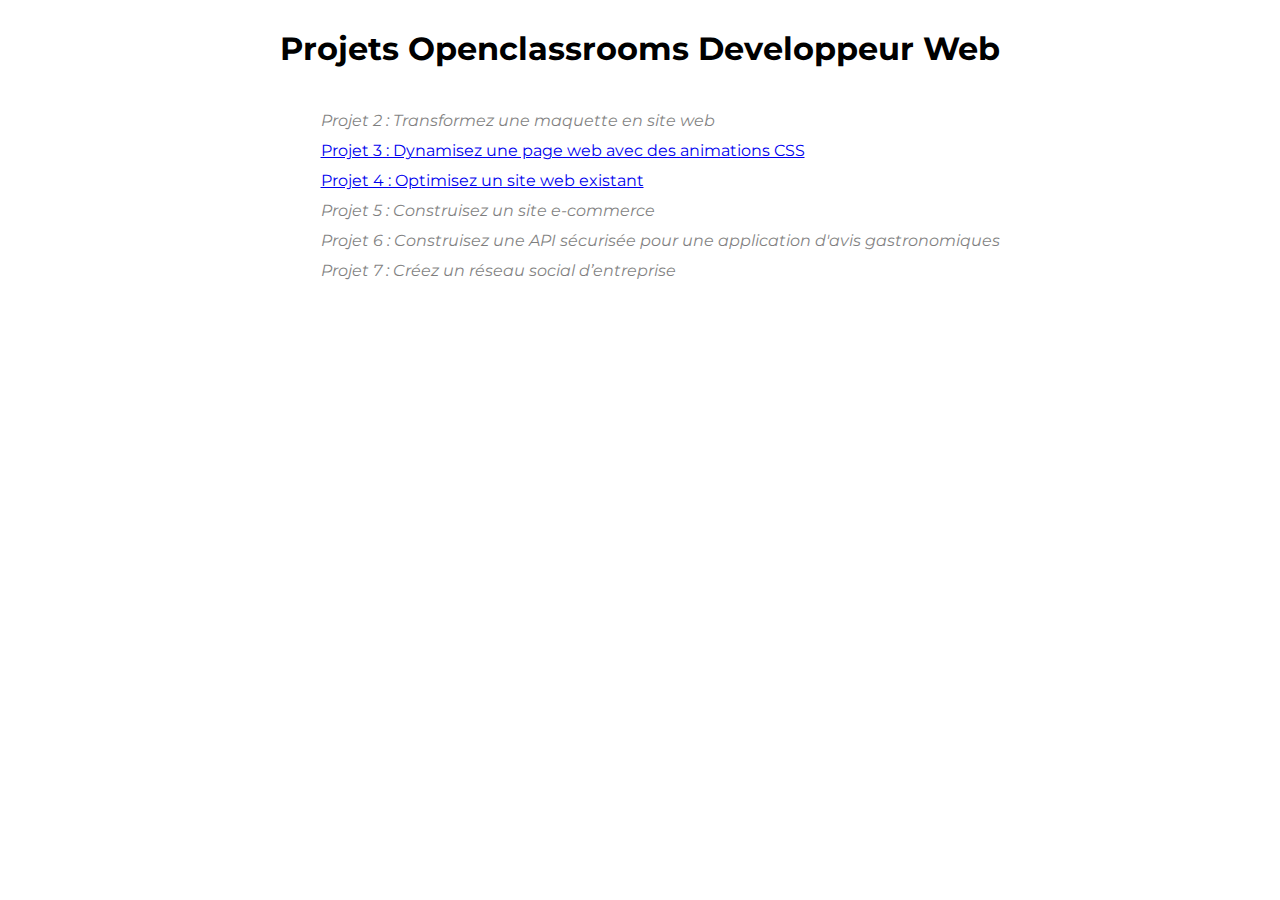
<file: index.html>
<!DOCTYPE html>
<html lang="fr">
<head>
    <meta charset="UTF-8">
    <meta name="viewport" content="width=device-width, initial-scale=1.0">
    
    <title>Projets Openclassrooms</title>

    <link
      href="https://fonts.googleapis.com/css2?family=Montserrat:wght@400;700;800;900&display=swap"
      rel="stylesheet"
    />
    <link rel="stylesheet" href="stylesheet.css">
</head>
<body>
    <main>
        <h1>Projets Openclassrooms Developpeur Web</h1>
            <ul>
                <li><a class="isDisabled" href="construction.html">Projet 2 : Transformez une maquette en site web</a></li>
                <li><a href="projet_3/">Projet 3 : Dynamisez une page web avec des animations CSS</a></li>
                <li><a href="projet_4/">Projet 4 : Optimisez un site web existant</a></li>
                <li><a class="isDisabled" href="construction.html">Projet 5 : Construisez un site e-commerce</a></li>
                <li><a class="isDisabled" href="construction.html">Projet 6 : Construisez une API sécurisée pour une application d'avis gastronomiques</a></li>
                <li><a class="isDisabled" href="construction.html">Projet 7 : Créez un réseau social d’entreprise</a></li>
            </ul>
    </main>
</body>
</html>
</file>
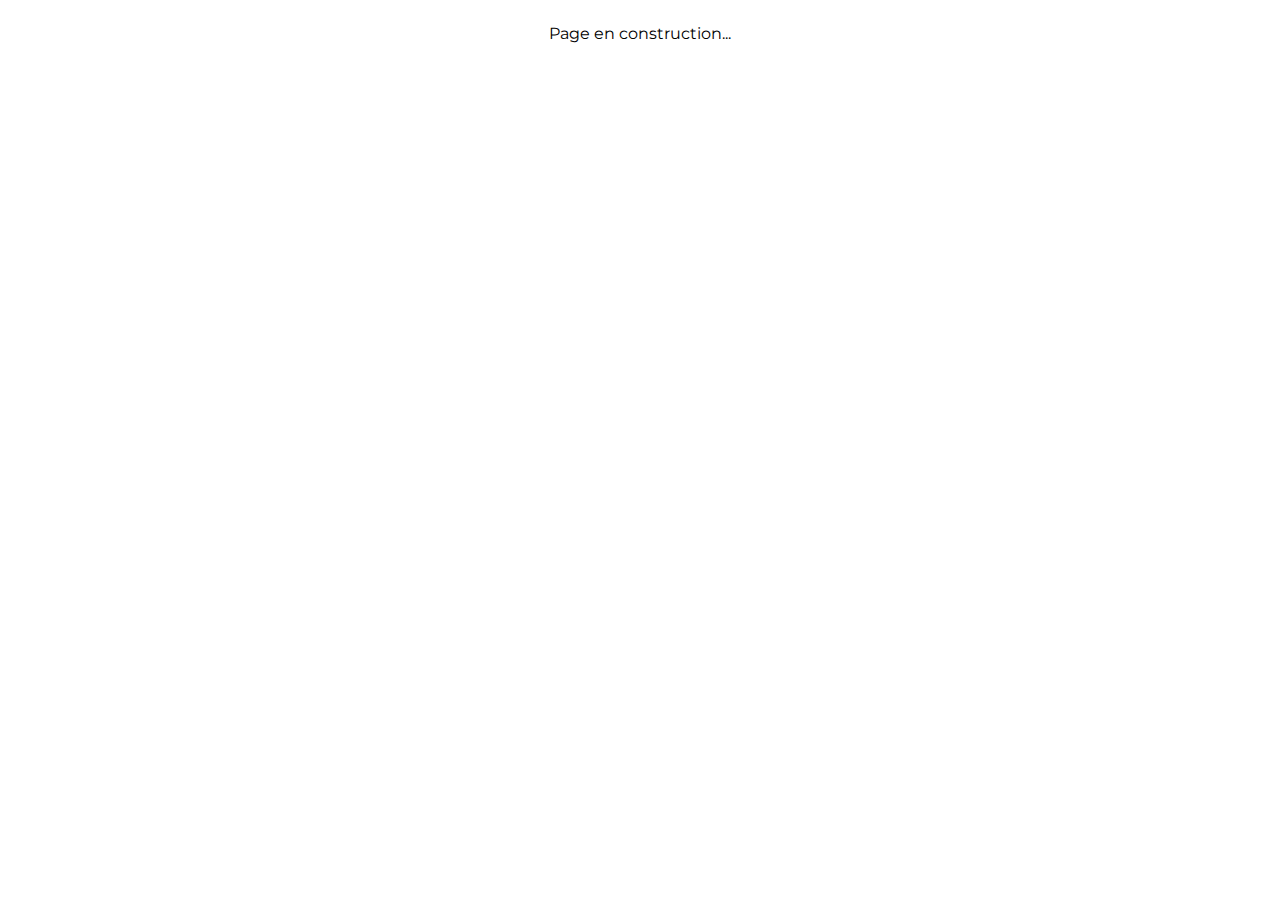
<file: construction.html>
<!DOCTYPE html>
<html lang="fr">
<head>
    <meta charset="UTF-8">
    <meta name="viewport" content="width=device-width, initial-scale=1.0">
    <title>Construction</title>
    <link
      href="https://fonts.googleapis.com/css2?family=Montserrat:wght@400;700;800;900&display=swap"
      rel="stylesheet"
    />
    <link rel="stylesheet" href="stylesheet.css">
</head>
<body>
    <main>
        <p>Page en construction...</p>
    </main>  
</body>
</html>
</file>
<file: stylesheet.css>
body {
    box-sizing: border-box;
    font-family: "Montserrat", sans-serif;
}

main {
    display: grid;
    place-items: center;
}

ul {
    list-style-type: none;
}

li {
    text-decoration: none;
    line-height: 30px;
}

.isDisabled {
    cursor: not-allowed;
    opacity: 0.5;
    color: currentColor;
    font-style: italic;
    pointer-events: none;
    text-decoration: none;
}
</file>
